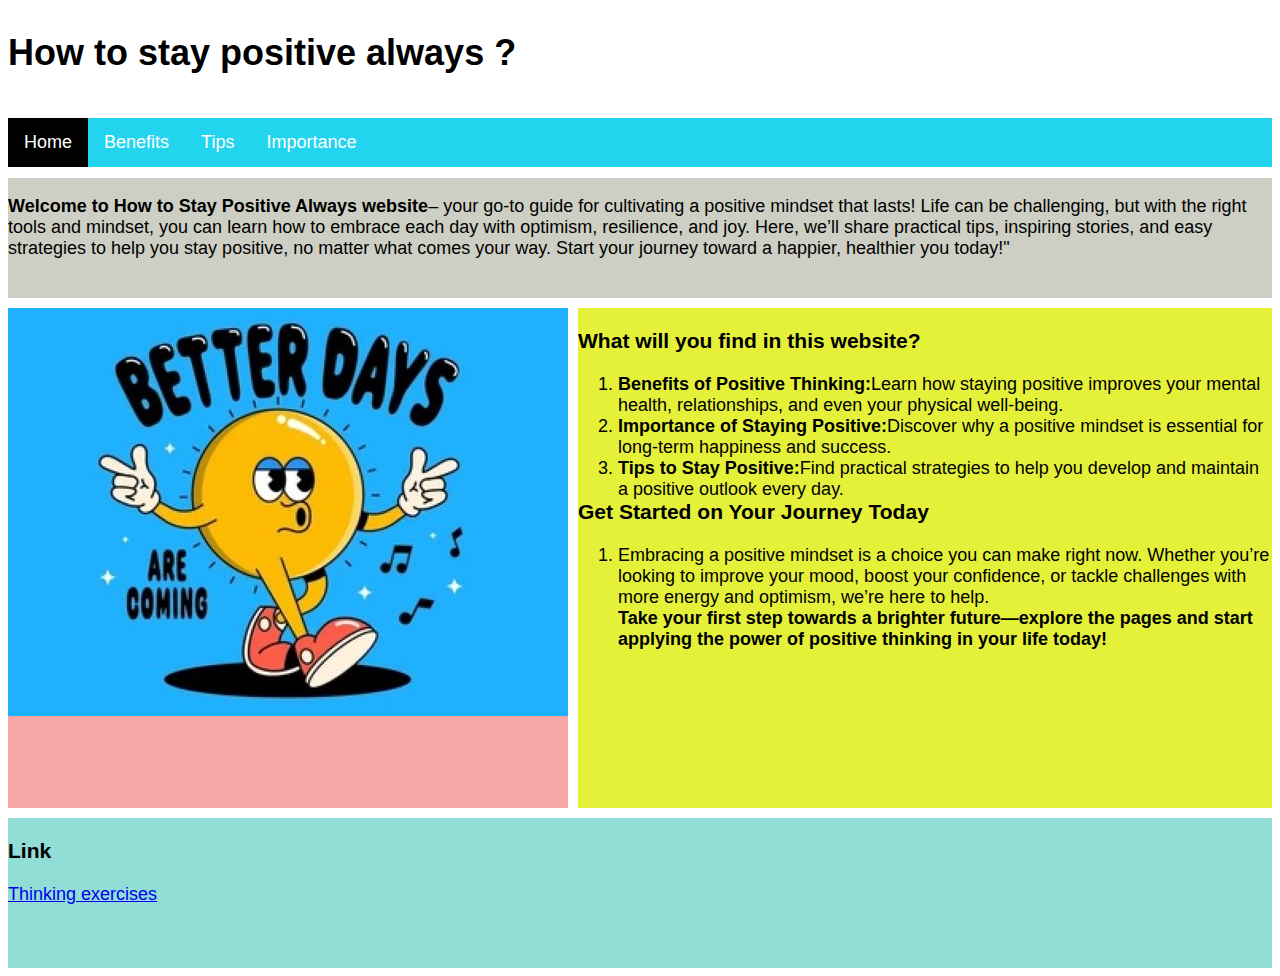
<file: index.html>
<!DOCTYPE html>
<html lang="en">
<head>
    <meta charset="UTF-8">
    <meta name="viewport" content="width=device-width, initial-scale=1.0">
    <title>How to stay positive always website?</title>
    <link rel="stylesheet" href="style.css">
    <style>
      ul {
        list-style-type: none;
        margin: 0;
        padding: 0;
        overflow: hidden;
        background-color: #23d4ef;
      }
      
      li {
        float: left;
      }
      
      li a {
        display: block;
        color: white;
        text-align: center;
        padding: 14px 16px;
        text-decoration: none;
      }
      
      li a:hover:not(.active) {
        background-color: #111;
      }
      
      .active {
        background-color: #000000;
      }
      </style>
</head>
<body>
    <div class="container" >
        <div class="topic">
        <h1> How to stay positive always ?</h1>
        </div>
        <div class="navigation">
         <ul>
            <li><a class="active" href="index.html">Home</a></li>
            <li><a href="benefits.html">Benefits</a></li>
            <li><a href="tips.html">Tips</a></li>
            <li><a href="importance.html">Importance</a></li>
        </ul>
        </div>
        <div class="header">
             <p> <b>Welcome to How to Stay Positive Always website</b>– your go-to guide for cultivating a positive mindset that lasts! 
              Life can be challenging, but with the right tools and mindset, you can learn how to embrace each day with optimism, resilience, and joy. 
              Here, we’ll share practical tips, inspiring stories, and easy strategies to help you stay positive, no matter what comes your way. 
              Start your journey toward a happier, healthier you today!" 
             </p>
        </div>
        <div class="box1">
         <img src="abc.jpg" alt="homepic"> 
        </div>
        <div class="box2">
          <h3> What will you find in this website?</h3>
          <ol>
          <li> <b>Benefits of Positive Thinking:</b>Learn how staying positive improves your mental health, relationships, and even your physical 
            well-being.
            <br> </li>
          <li> <b>Importance of Staying Positive:</b>Discover why a positive mindset is essential for long-term happiness and success.
          <br> </li>
          <li> <b>Tips to Stay Positive:</b>Find practical strategies to help you develop and maintain a positive outlook every day.
          </li> <br> 
        </ol>
          <h3> Get Started on Your Journey Today</h3>
          <ol>
          <li> Embracing a positive mindset is a choice you can make right now. Whether you’re looking to improve your mood, boost your confidence,
             or tackle challenges with more energy and optimism, we’re here to help.<br> 
             <b>Take your first step towards a brighter future—explore the pages and start applying the power of positive thinking in your life 
             today! </b>
             </li>
             </ol>
        </div>
        <div class="footer">
         <h3>Link</h3>
         <a href="https://positivepsychology.com/positive-thinking-exercises/">Thinking exercises</a>
        </div>
    </div>
 </body>
</html>
</file>
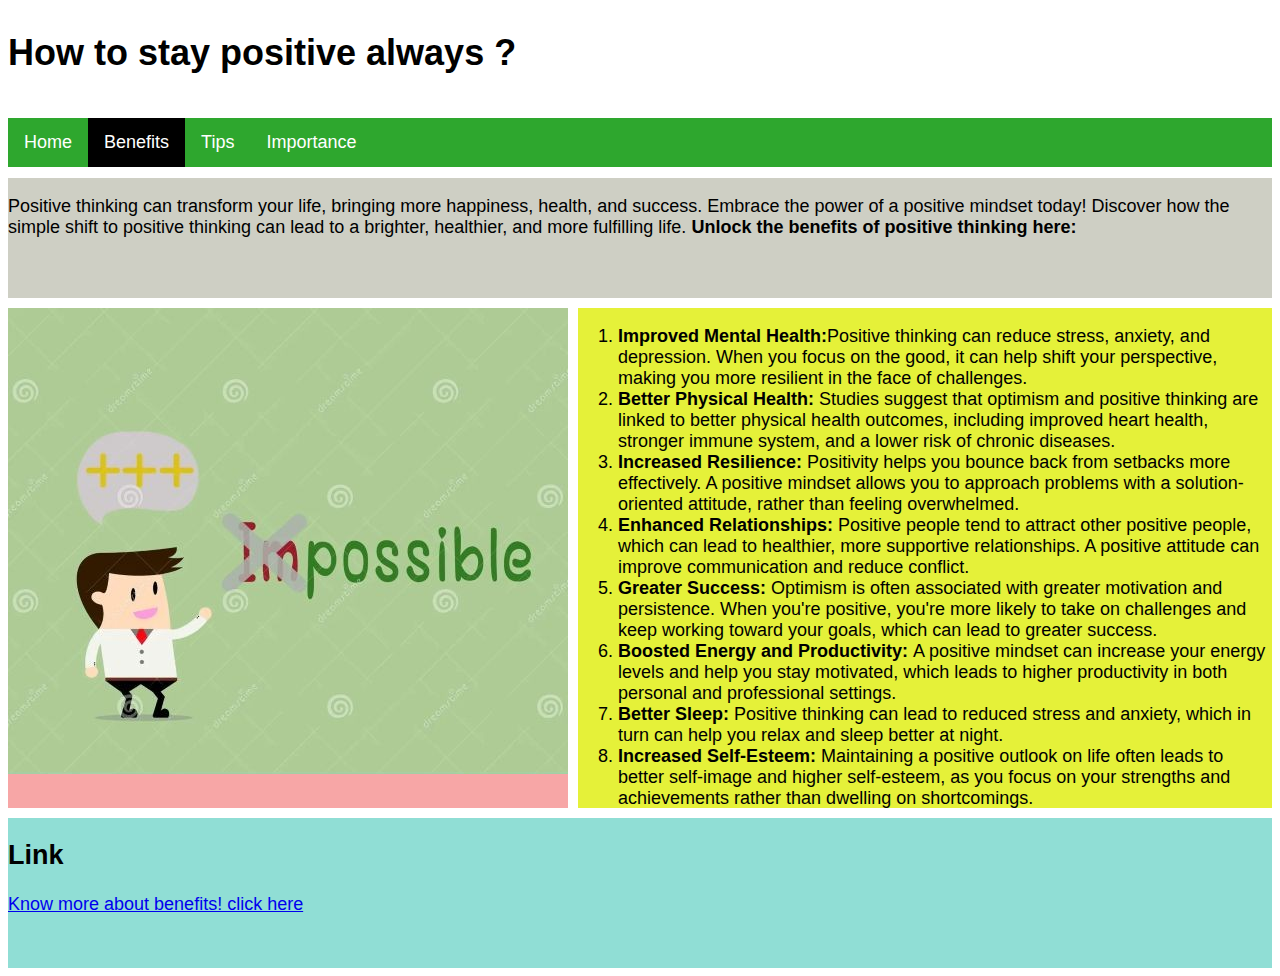
<file: benefits.html>
<!DOCTYPE html>
<html lang="en">
<head>
    <meta charset="UTF-8">
    <meta name="viewport" content="width=device-width, initial-scale=1.0">
    <title>How to stay positive always website?</title>
    <link rel="stylesheet" href="style.css">
    <style>
      ul {
        list-style-type: none;
        margin: 0;
        padding: 0;
        overflow: hidden;
        background-color: #2ea72e;
      }
      
      li {
        float: left;
      }
      
      li a {
        display: block;

        color: white;

        text-align: center;
        padding: 14px 16px;
        text-decoration: none;
      }
      
      li a:hover:not(.active) {
        background-color: #111;
      }
      
      .active {
        background-color: #000000;
      }
    </style>
</head>
<body>
    <div class="container" >
        <div class="topic">
         <h1>How to stay positive always ?</h1>
        </div>
        <div class="navigation">
         <ul>
            <li><a href="index.html">Home</a></li>
            <li><a class="active"href="benefits.html">Benefits</a></li>
            <li><a href="tips.html">Tips</a></li>
            <li><a href="importance.html">Importance</a></li>
        </ul>
        </div>
        <div class="header">
        <p> Positive thinking can transform your life, bringing more happiness, health, and success. Embrace the power of a positive mindset today! 
          Discover how the simple shift to positive thinking can lead to a brighter, healthier, and more fulfilling life.
          <b>Unlock the benefits of positive thinking here:</b></p>
        </div>
        <div class="box1">
           <img src="ttp.jpg" alt="positive-thinking-image">
        </div>
        <div class="box2">
          <ol>
          <li> <b>Improved Mental Health:</b>Positive thinking can reduce stress, anxiety, and depression. When you focus on the good, 
            it can help shift your perspective, making you more resilient in the face of challenges.
          </li> <br>
          <li> <b>Better Physical Health: </b>Studies suggest that optimism and positive thinking are linked to better physical health outcomes,
            including improved heart health, stronger immune system, and a lower risk of chronic diseases.
          </li> <br>
          <li> <b>Increased Resilience: </b> Positivity helps you bounce back from setbacks more effectively. A positive mindset allows you to approach
            problems with a solution-oriented attitude, rather than feeling overwhelmed.
           </li> <br>
          <li> <b>Enhanced Relationships: </b>Positive people tend to attract other positive people, which can lead to healthier, more supportive relationships. 
            A positive attitude can improve communication and reduce conflict.
           </li> <br>
          <li> <b> Greater Success:</b> Optimism is often associated with greater motivation and persistence. When you're positive,
            you're more likely to take on challenges and keep working toward your goals, which can lead to greater success.
          </li> <br>
          <li> <b>Boosted Energy and Productivity: </b>A positive mindset can increase your energy levels and help you stay motivated, 
            which leads to higher productivity in both personal and professional settings.
          </li> <br>
          <li> <b>Better Sleep: </b>Positive thinking can lead to reduced stress and anxiety, which in turn can help you relax and sleep 
            better at night.
          </li> <br>
          <li> <b>Increased Self-Esteem: </b>Maintaining a positive outlook on life often leads to better self-image and higher self-esteem, 
            as you focus on your strengths and achievements rather than dwelling on shortcomings.
          </li> <br>
          </ol>
        </div>
        <div class="footer">
         <h2> Link </h2>
         <a href="https://www.hopkinsmedicine.org/health/wellness-and-prevention/the-power-of-positive-thinking">Know more about benefits! click here</a>
        </div>
    </div>
 </body>
</html>
</file>
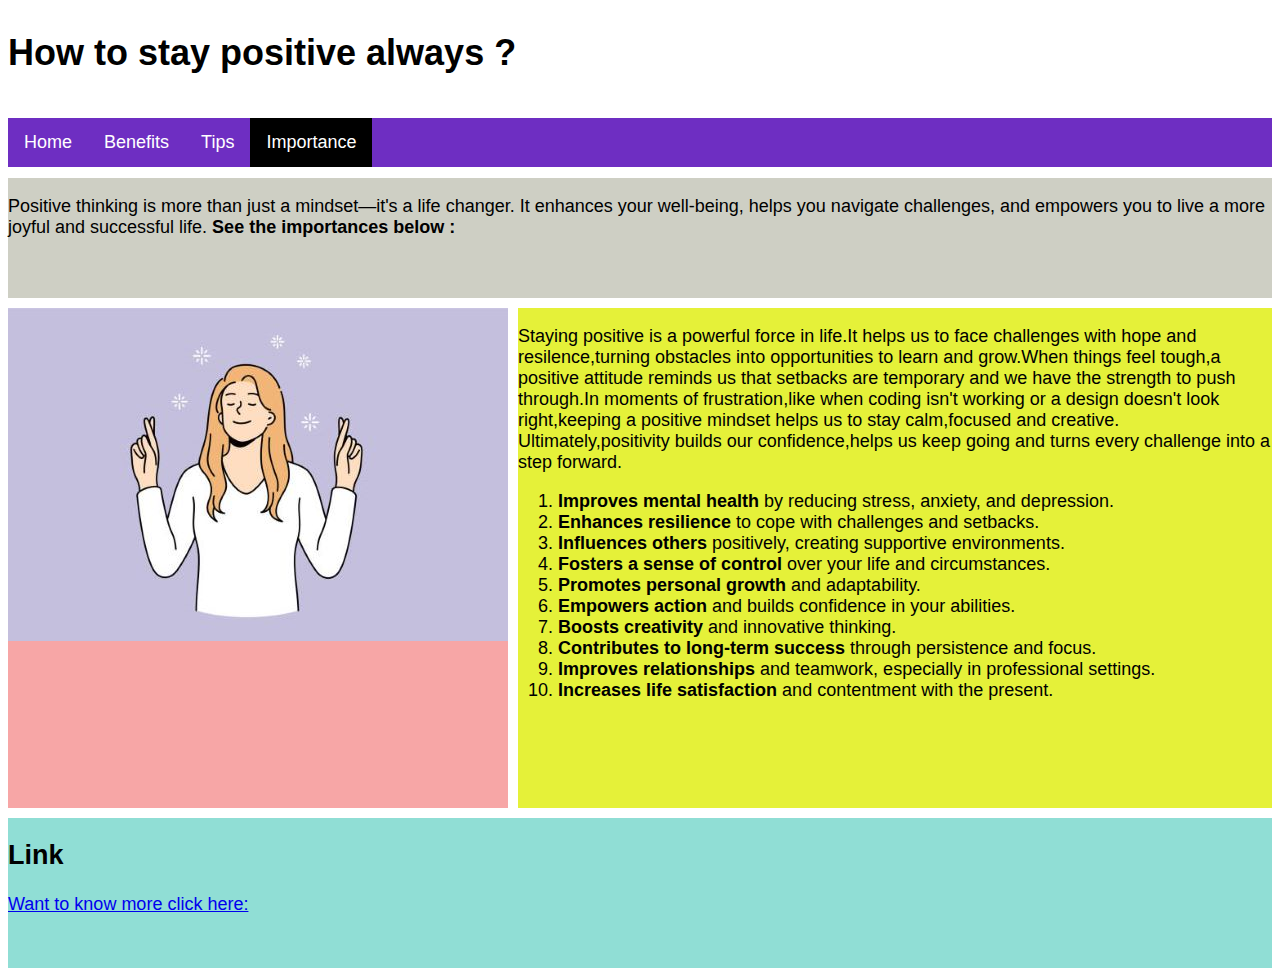
<file: importance.html>
<!DOCTYPE html>
<html lang="en">
<head>
    <meta charset="UTF-8">
    <meta name="viewport" content="width=device-width, initial-scale=1.0">
    <title>How to stay positive always website?</title>
    <link rel="stylesheet" href="style.css">
    <style>
      ul {
        list-style-type: none;
        margin: 0;
        padding: 0;
        overflow: hidden;
        background-color: #6e2ec2;
      }
      
      li {
        float: left;
      }
      
      li a {
        display: block;
        color: white;
        text-align: center;
        padding: 14px 16px;
        text-decoration: none;
      }
      
      li a:hover:not(.active) {
        background-color: #111;
      }
      
      .active {
        background-color: #000000;
      }
      </style>
</head>
<body>
    <div class="container" >
        <div class="topic">
         <h1> How to stay positive always ?</h1>
        </div>
        <div class="navigation">
         <ul>
            <li><a href="index.html">Home</a></li>
            <li><a href="benefits.html">Benefits</a></li>
            <li><a href="tips.html">Tips</a></li>
            <li><a class="active"href="importance.html">Importance</a></li>
        </ul>
        </div>
        <div class="header">
          <p> Positive thinking is more than just a mindset—it's a life changer. 
            It enhances your well-being, helps you navigate challenges, and empowers you to live a more joyful and successful life.
            <b>See the importances below :</b>
            </p>
        </div>
        <div class="box1">
           <img src="4thpagepic.jpg" alt="positivepic"> 
        </div>
        <div class="box2">
          <p> Staying positive is a powerful force in life.It helps us to face challenges with hope and resilence,turning
            obstacles into opportunities to learn and grow.When things feel tough,a positive attitude reminds us that
            setbacks are temporary and we have the strength to push through.In moments of frustration,like when coding
            isn't working or a design doesn't look right,keeping a positive mindset helps us to stay calm,focused and creative.
            Ultimately,positivity builds our confidence,helps us keep going and turns every challenge into a step forward.
            </p>
              <ol>
              <li> <b> Improves mental health </b> by reducing stress, anxiety, and depression.
              </li> <br>
              <li> <b> Enhances resilience </b> to cope with challenges and setbacks.
              </li> <br>
              <li> <b> Influences others </b> positively, creating supportive environments.
              </li> <br>
              <li> <b> Fosters a sense of control </b> over your life and circumstances.
              </li> <br>
              <li> <b> Promotes personal growth </b> and adaptability.
              </li> <br>
              <li> <b> Empowers action </b> and builds confidence in your abilities.
              </li> <br>
              <li> <b> Boosts creativity </b> and innovative thinking.
              </li> <br>
              <li> <b> Contributes to long-term success </b> through persistence and focus.
              </li> <br>
              <li> <b> Improves relationships </b> and teamwork, especially in professional settings.
              </li> <br>
              <li> <b> Increases life satisfaction </b> and contentment with the present.
              </li> <br>
              </ol>
        </div>
        <div class="footer">
         <h2> Link</h2>
         <a href="https://cooksrx.ca/blog/positive-thinking-impact"> Want to know more click here:</a>
        </div>
 </div>
</body>
</html>
</file>
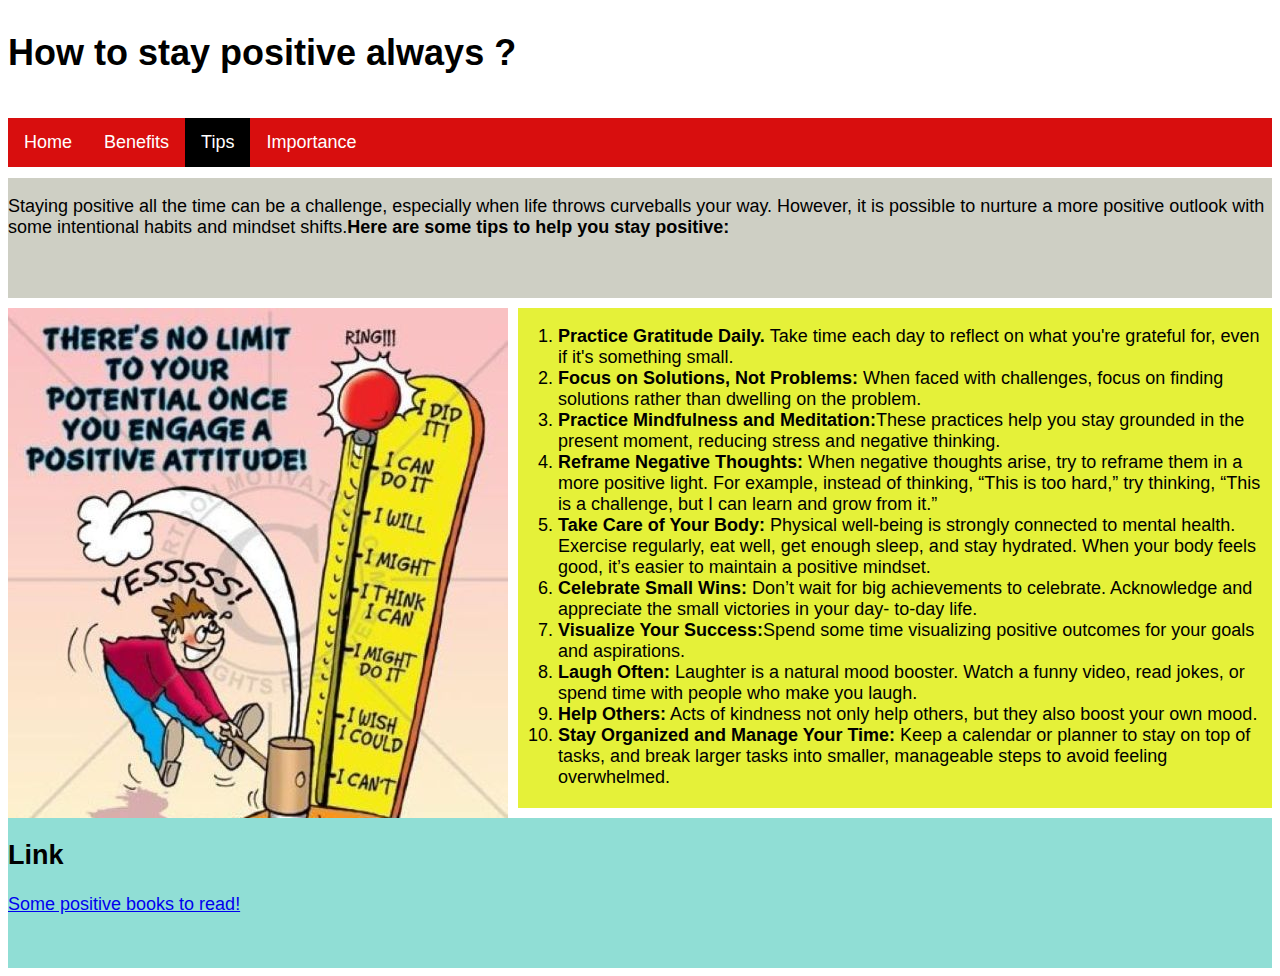
<file: tips.html>
<!DOCTYPE html>
<html lang="en">
<head>
    <meta charset="UTF-8">
    <meta name="viewport" content="width=device-width, initial-scale=1.0">
    <title>How to stay positive always website?</title>
    <link rel="stylesheet" href="style.css">
    <style>
      ul {
        list-style-type: none;
        margin: 0;
        padding: 0;
        overflow: hidden;
        background-color: #d80e0e;
      }
      
      li {
        float: left;
      }
      
      li a {
        display: block;
        color: white;
        text-align: center;
        padding: 14px 16px;
        text-decoration: none;
      }
      
      li a:hover:not(.active) {
        background-color: #111;
      }
      
      .active {
        background-color: #000000;
      }
      </style>

</head>
<body>
    <div class="container" >
        <div class="topic">
         <h1> How to stay positive always ?</h1>
        </div>
        <div class="navigation">
         <ul>
            <li><a href="index.html">Home</a></li>
            <li><a href="benefits.html">Benefits</a></li>
            <li><a class="active" href="tips.html">Tips</a></li>
            <li><a href="importance.html">Importance</a></li>
        </ul>
        </div>
        <div class="header">
          <p>Staying positive all the time can be a challenge, especially when life throws curveballs your way. However, it is possible to nurture
             a more positive outlook with some intentional habits and mindset shifts.<b>Here are some tips to help you stay positive:</b>
          </p>
        </div>
        <div class="box1">
        <img src="hello.jpg" alt="tipspic"> 
        </div>
        <div class="box2"> 
            <ol>
            <li> <b> Practice Gratitude Daily. </b> Take time each day to reflect on what you're grateful for, even if it's something small.
            </li> <br>
            <li> <b> Focus on Solutions, Not Problems: </b> When faced with challenges, focus on finding solutions rather than dwelling on the problem. 
            </li> <br>
            <li> <b>Practice Mindfulness and Meditation:</b>These practices help you stay grounded in the present moment, reducing stress and negative 
                 thinking.
            </li> <br>
            <li> <b> Reframe Negative Thoughts:</b> When negative thoughts arise, try to reframe them in a more positive light. 
                  For example, instead of thinking, “This is too hard,” try thinking, “This is a challenge, but I can learn and grow from it.”
            </li> <br>
            <li> <b>Take Care of Your Body:</b> Physical well-being is strongly connected to mental health. Exercise regularly, eat well, get enough sleep,
                 and stay hydrated. When your body feels good, it’s easier to maintain a positive mindset.
            </li> <br>
            <li> <b>Celebrate Small Wins:</b> Don’t wait for big achievements to celebrate. Acknowledge and appreciate the small victories in your day-
                 to-day life. 
            </li> <br>
            <li> <b> Visualize Your Success:</b>Spend some time visualizing positive outcomes for your goals and aspirations.
            </li> <br>
            <li> <b>Laugh Often: </b> Laughter is a natural mood booster. Watch a funny video, read jokes, or spend time with people who make you laugh.
            </li> <br>
            <li> <b>Help Others:</b> Acts of kindness not only help others, but they also boost your own mood.
            </li> <br>
            <li> <b>Stay Organized and Manage Your Time:</b> Keep a calendar or planner to stay on top of tasks, and break larger tasks 
                  into smaller, manageable steps to avoid feeling overwhelmed.
            </li> <br>
            </ol>
        </div>
        <div class="footer">
         <h2> Link </h2>
         <a href="https://www.penguinrandomhouse.com/the-read-down/books-to-bring-you-comfort/"> Some positive books to read!</a>
        </div>
    </div>
 </body>
</html>
</file>
<file: style.css>
.div{
    border: 1px black;
}
.container {
    display: grid;
    grid-template-columns: 6fr 10fr;
    grid-template-rows: 100px 50px 120px 500px 150px;
    gap: 10px;
}
.topic {
    grid-column: 1/3;
    grid-row: 1/2;
    background-color: white;
}
.navigation {
    grid-column: 1/3;
    grid-row: 2/3;
    background-color: white;
}
.header {
    grid-column: 1/3;
    grid-row: 3/4;
    background-color:rgb(206, 207, 196);
}
.main {
    grid-column: 1/3;
    grid-row: 4/5;
    background-color: white
}
.box1 {
    grid-column: 1/2;
    grid-row:  4/5;
    background-color: rgb(247, 166, 166);
}
.box2 {
    grid-column: 2/3;
    grid-row: 4/5;
    background-color:#e5f139;
}
.footer {
    grid-column: 1/3;
    grid-row: 5/6;
    background-color: rgb(144, 222, 213);
}
.flexcontainer {
    display: flex;
    flex-wrap: wrap;
}
body,html {
    font-family:Verdana, Geneva, Tahoma, sans-serif;
    font-size: large;
}
</file>
